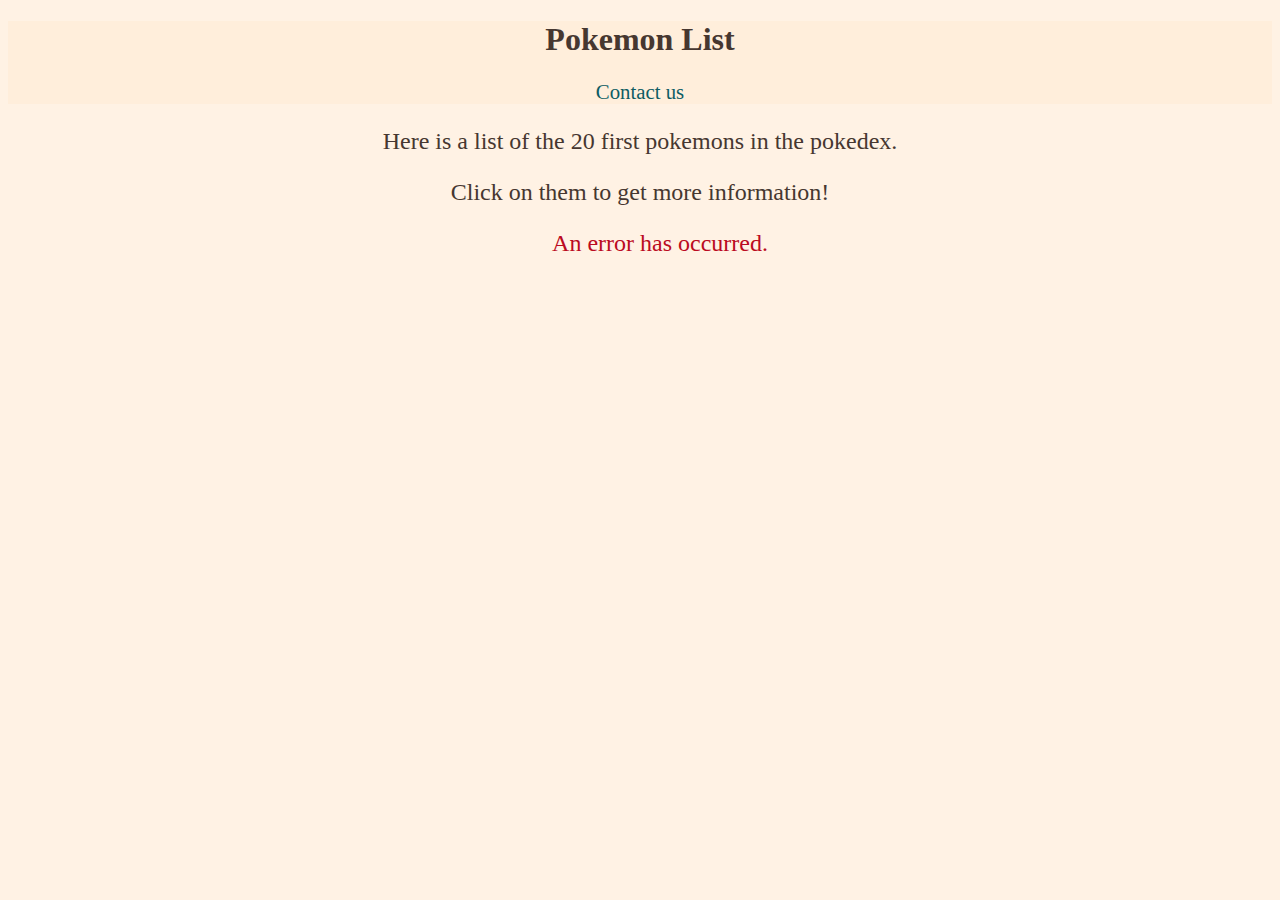
<file: index.html>
<!DOCTYPE html>
<html lang="en">
  <head>
    <meta charset="UTF-8" />
    <meta http-equiv="X-UA-Compatible" content="IE=edge" />
    <meta name="viewport" content="width=device-width, initial-scale=1.0" />
    <meta name="List-page" content="List of 20 pokemons" />
    <title>Pokemon list</title>
    <link rel="stylesheet" href="style.css" />
    <script defer src="main.js"></script>
  </head>
  <body>
    <header>
      <h1>Pokemon List</h1>
      <div class="contact">
        <a href="contact.html">Contact us </a>
      </div>
    </header>
    <main>
      <div class="paragraph">
        <p>Here is a list of the 20 first pokemons in the pokedex.</p>
        <p>Click on them to get more information!</p>
      </div>
      <ul class="pokemon-list"></ul>
      <div class="loader"></div>
    </main>
  </body>
</html>
</file>
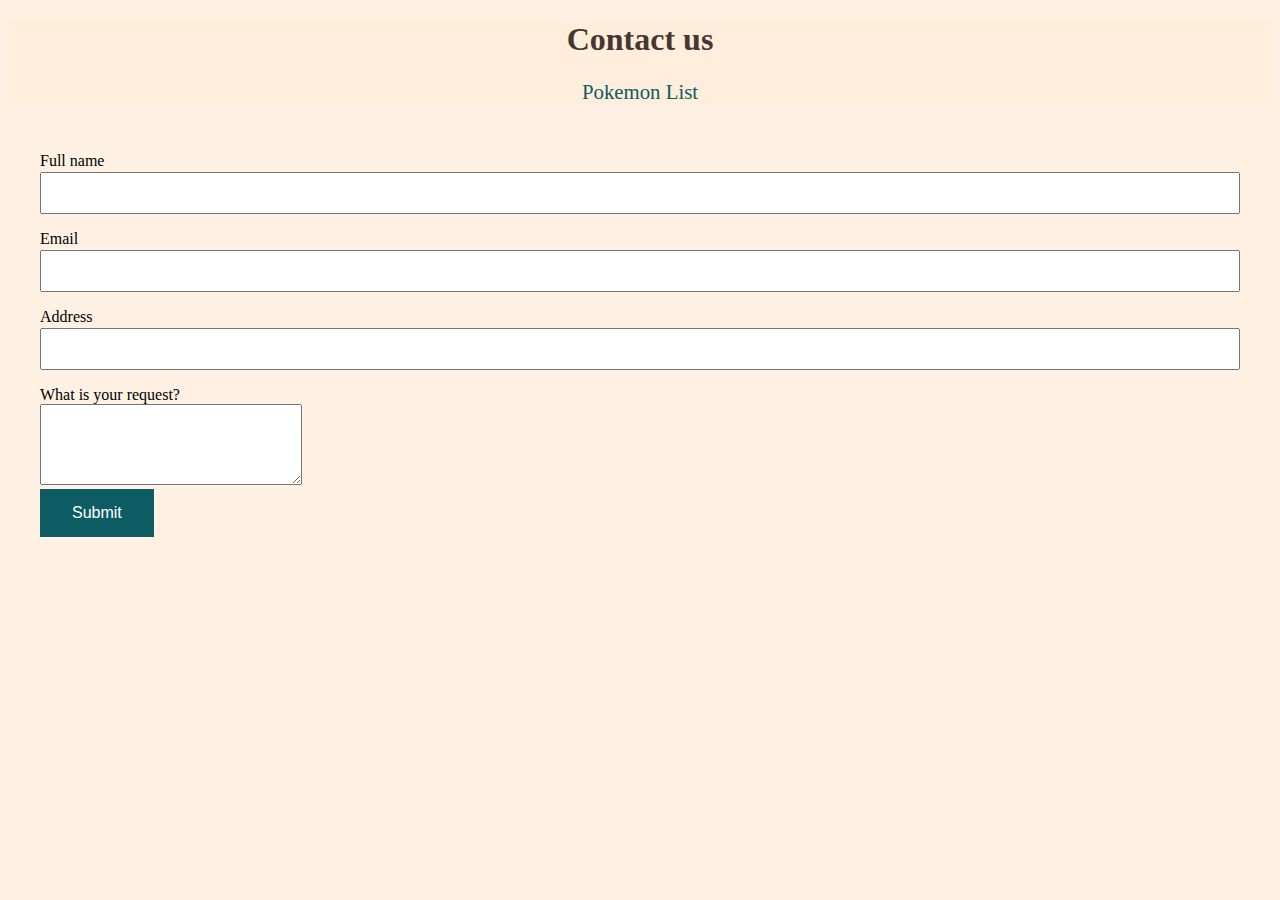
<file: contact.html>
<!DOCTYPE html>
<html lang="en">
  <head>
    <meta charset="UTF-8" />
    <meta http-equiv="X-UA-Compatible" content="IE=edge" />
    <meta name="viewport" content="width=device-width, initial-scale=1.0" />
    <meta
      name="Contact-page"
      content="Contact page if someone have any requests"
    />
    <title>Contact us</title>
    <link rel="stylesheet" href="style.css" />
    <script defer src="contact.js"></script>
  </head>
  <body>
    <header>
      <h1>Contact us</h1>
      <div class="poke-list-nav">
        <a href="index.html">Pokemon List</a>
      </div>
    </header>

    <main>
      <div class="form">
        <form class="form" action="submit" method="post">
          <p class="success-message" id="successMessage">
            We have recieved your request!
          </p>

          <div>
            <label for="fullname">Full name</label>
            <input type="text" name="fullname" value="" id="fullname" />
            <div class="form-error" id="fullNameError">Name required</div>
          </div>

          <div>
            <label for="email">Email</label>
            <input type="email" name="email" value="" id="email" />
            <div class="form-error" id="emailError">
              Please enter a valid email address
            </div>
          </div>

          <div>
            <label for="address">Address</label>
            <input type="text" name="address" id="address" />
            <div class="form-error" id="addressError">
              Must contain a minimum of 25 characters
            </div>
          </div>

          <div>
            <label for="message">What is your request?</label>
            <textarea name="message" id="message" cols="30" rows="5"></textarea>
            <div class="form-error" id="messageError">
              Must contain a minimum of 10 characters
            </div>
          </div>
          <div class="submit-button">
            <button type="submit">Submit</button>
          </div>
        </form>
      </div>
    </main>

    <footer></footer>
  </body>
</html>
</file>
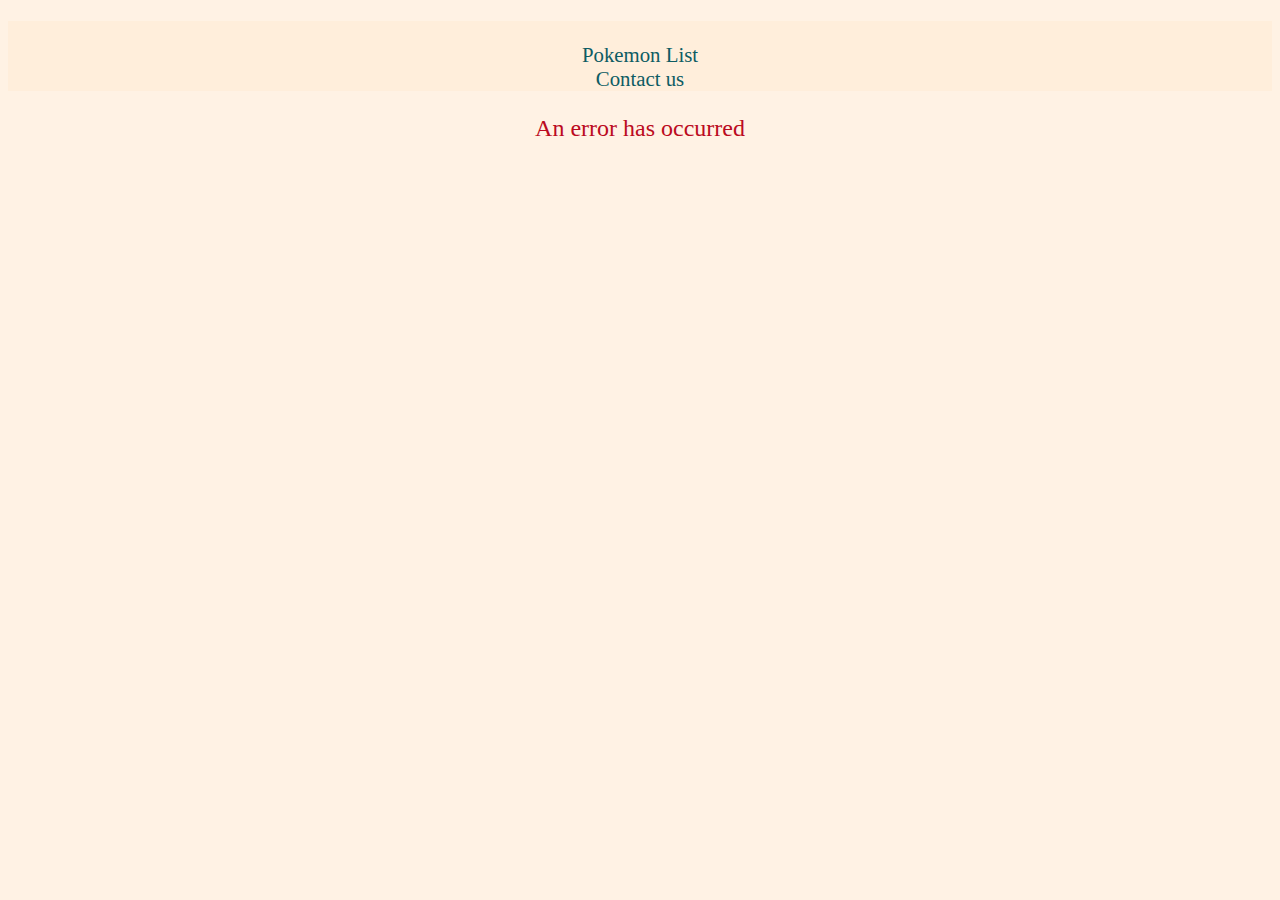
<file: details.html>
<!DOCTYPE html>
<html lang="en">
  <head>
    <meta charset="UTF-8" />
    <meta http-equiv="X-UA-Compatible" content="IE=edge" />
    <meta name="viewport" content="width=device-width, initial-scale=1.0" />
    <meta name="Details-page" content="Details of a single pokemon" />
    <title>Pokemon Details</title>
    <script defer src="details.js"></script>
    <link rel="stylesheet" href="style.css" />
  </head>
  <body>
    <header>
      <h1></h1>
      <div class="poke-list-nav">
        <a href="index.html">Pokemon List</a>
      </div>
      <div class="contact">
        <a href="contact.html">Contact us</a>
      </div>
    </header>
    <main>
      <div class="poke-details"></div>
      <div class="loader"></div>
    </main>
  </body>
</html>
</file>
<file: style.css>
html {
  height: 100%;
  max-width: 100%;
  box-sizing: border-box;
  background-color: rgba(255, 238, 219, 75%);
}
html:focus-within {
  scroll-behavior: smooth;
}
*,
*::before,
*::after {
  box-sizing: inherit;
}
header {
  background-color: rgba(255, 238, 219, 100%);
}

h1 {
  display: flex;
  justify-content: center;
  color: rgb(70, 55, 48);
}

ul {
  list-style: none;
}

a {
  display: flex;
  justify-content: center;
  text-decoration: none;
  color: rgb(13, 92, 99);
  font-size: 1.3rem;
}
a:hover {
  color: rgb(120, 205, 215);
}

p {
  font-size: 1.5rem;
  display: flex;
  justify-content: center;
  color: rgb(70, 55, 48);
}
.bolder-paragraph {
  font-weight: bold;
}

.contact,
.poke-list-nav {
  display: flex;
  flex-direction: column;
}

.loader {
  border: 16px solid rgb(255, 238, 219);
  border-top: 16px solid rgb(120, 205, 215);
  border-radius: 50%;
  width: 100px;
  height: 100px;
  animation: spin 3s linear infinite;
  margin: 0 auto;
  margin-top: 100px;
}

@keyframes spin {
  0% {
    transform: rotate(0deg);
  }
  100% {
    transform: rotate(360deg);
  }
}

.pokemon-list {
  display: none;
}
form {
  padding: 2em;
  border-radius: 1rem;
}
input {
  width: 100%;
  margin-top: 2px;
  padding: 10px;
  font-size: 16px;
}
label {
  display: block;
  margin-top: 1rem;
}

.form-error {
  display: none;
  color: rgb(187, 10, 33);
  font-size: 1rem;
  margin-top: 2px;
}

button {
  background-color: rgb(13, 92, 99);
  border: none;
  color: #fff;
  padding: 15px 32px;
  text-align: center;
  text-decoration: none;
  font-size: 16px;
}
button:hover {
  background-color: rgb(120, 205, 215);
  font-weight: bold;
}

.success-message {
  color: rgb(13, 92, 99);
  display: none;
}

.error-message p {
  color: rgb(187, 10, 33);
}
</file>
